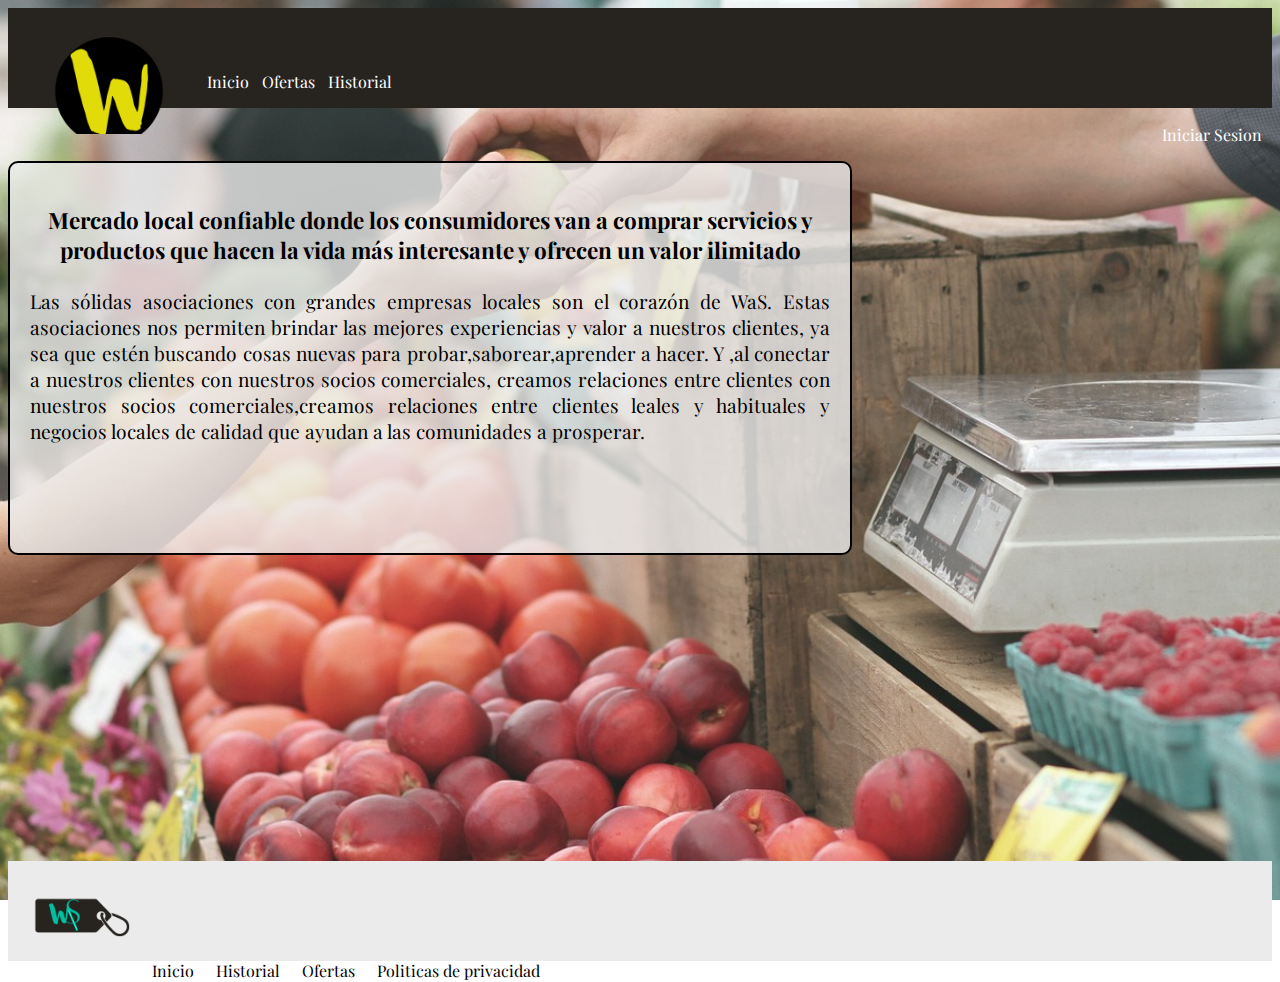
<file: Index.html>
<!DOCTYPE html>
<html lang="es">
  <head>
    <meta charset="UTF-8" />
    <meta name="viewport" content="width=device-width, initial-scale=1.0" />
    <link
      rel="shortcut icon"
      href="/imagenes/W sinBG.png"
      type="image/x-icon"
    />
    <link
      href="https://cdn.jsdelivr.net/npm/bootstrap@5.2.2/dist/css/bootstrap.min.css"
      rel="stylesheet"
      integrity="sha384-Zenh87qX5JnK2Jl0vWa8Ck2rdkQ2Bzep5IDxbcnCeuOxjzrPF/et3URy9Bv1WTRi"
      crossorigin="anonymous"
      --
    />
    <link rel="stylesheet" href="./css/cssIndex.css" />
    <link rel="stylesheet" href="./css/header.css" />
    <link rel="stylesheet" href="./css/footer.css" />
    <link rel="stylesheet" href="https://cdnjs.cloudflare.com/ajax/libs/font-awesome/6.3.0/css/all.min.css" integrity="sha512-SzlrxWUlpfuzQ+pcUCosxcglQRNAq/DZjVsC0lE40xsADsfeQoEypE+enwcOiGjk/bSuGGKHEyjSoQ1zVisanQ==" crossorigin="anonymous" referrerpolicy="no-referrer" />
    <style>
      @import url("https://fonts.googleapis.com/css2?family=Playfair+Display:wght@500&display=swap");
    </style>
    <title>WaS.com</title>
  </head>
  <body>
    <header>
      <nav>
        <ul class="navIzq d-flex">
          <li>
            <img
              id="logoSuperior"
              src="./imagenes/W sinBG.png"
              alt="Logo página"
            />
          </li>
          <li id="Inicio"><a href="./Index.html">Inicio</a></li>
          <li><a href="./ofertas.html">Ofertas</a></li>
          <li><a href="./historial.html">Historial</a></li>
        </ul>
        <ul class="navDer">
          <li id="inicioSesion">
            <a href="./InicioSesion.html">Iniciar Sesion</a>
          </li>
          <li>
            <i class="fa-solid fa-user text-white"></i>
          </li>
        </ul>
      </nav>
    </header>
    
      <article class="d-flex justify-content-center align-items-center">
        <section class="contenido">
          <h3 class="mb-2">
            Mercado local confiable donde los consumidores van a comprar
            servicios y productos que hacen la vida más interesante y ofrecen un
            valor ilimitado
          </h3>
          <p class="mt-2">
            Las sólidas asociaciones con grandes empresas locales son el corazón
            de WaS. Estas asociaciones nos permiten brindar las mejores
            experiencias y valor a nuestros clientes, ya sea que estén buscando
            cosas nuevas para probar,saborear,aprender a hacer. Y ,al conectar a
            nuestros clientes con nuestros socios comerciales, creamos relaciones
            entre clientes con nuestros socios comerciales,creamos relaciones
            entre clientes leales y habituales y negocios locales de calidad que
            ayudan a las comunidades a prosperar.
          </p>
          
        </section>
      
    </article>
    <footer class="mb-0">
      <p><img id="logoFooter" src="/imagenes/Logo páginaSinBg.png" alt="" /></p>
      <p>Inicio</p>
      <p>Historial</p>
      <p>Ofertas</p>
      <p>
        Politicas de privacidad
        <i class="fa-regular fa-copyright"></i>
      </p>
    </footer>
    <script src="js/slide.js"></script>
  </body>
</html>
</file>
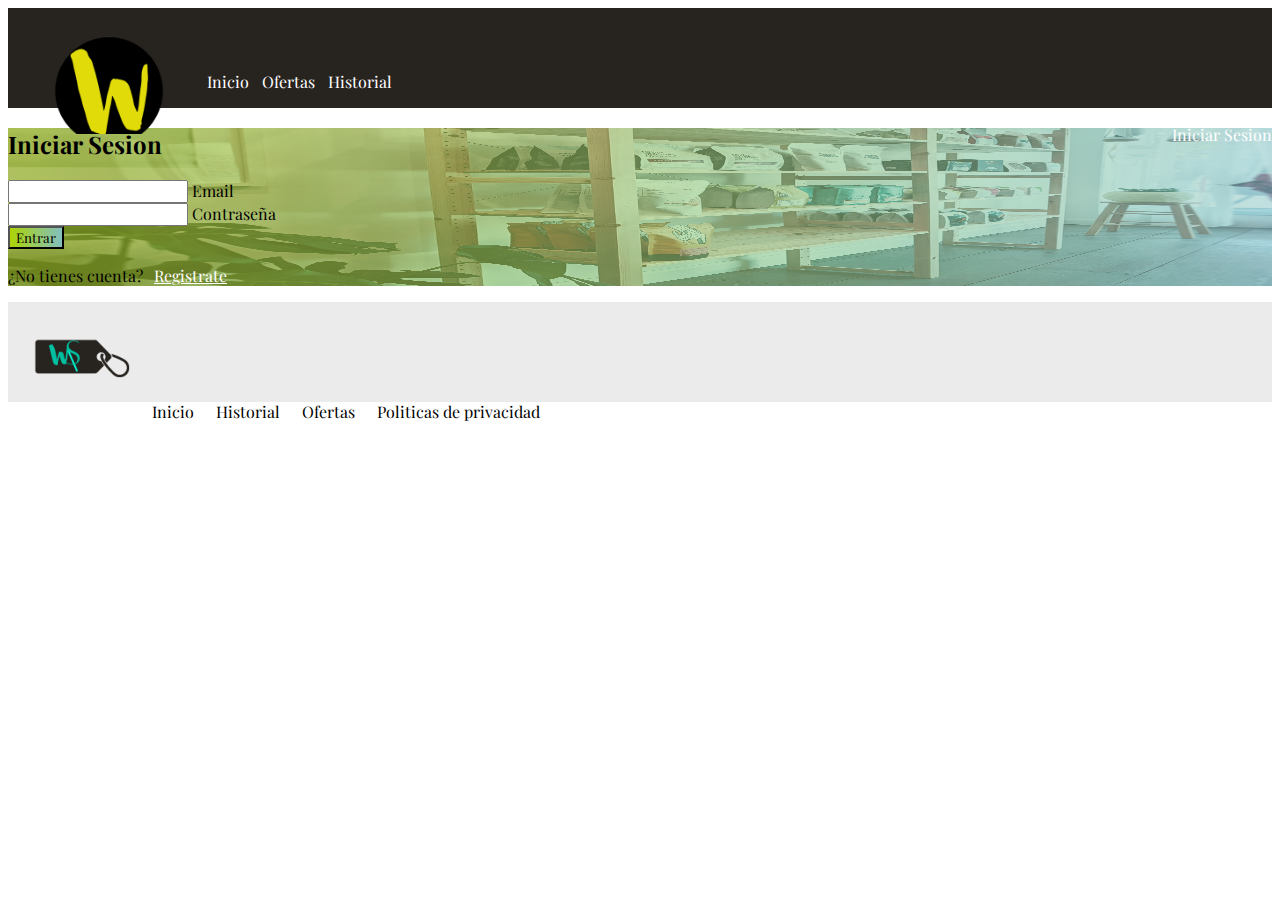
<file: InicioSesion.html>
<!DOCTYPE html>
<html lang="es">
  <head>
    <meta charset="UTF-8" />
    <meta http-equiv="X-UA-Compatible" content="IE=edge" />
    <meta name="viewport" content="width=device-width, initial-scale=1.0" />
    <link
      rel="shortcut icon"
      href="/imagenes/W sinBG.png"
      type="image/x-icon"
    />
    <link
      href="https://cdn.jsdelivr.net/npm/bootstrap@5.2.2/dist/css/bootstrap.min.css"
      rel="stylesheet"
      integrity="sha384-Zenh87qX5JnK2Jl0vWa8Ck2rdkQ2Bzep5IDxbcnCeuOxjzrPF/et3URy9Bv1WTRi"
      crossorigin="anonymous"
    />
    <style>
      @import url("https://fonts.googleapis.com/css2?family=Playfair+Display:wght@500&display=swap");
    </style>
    <link rel="stylesheet" href="./css/header.css" />
    <link rel="stylesheet" href="./css/cssRegistro.css" />
    <link rel="stylesheet" href="./css/footer.css">
    <link rel="stylesheet" href="https://cdnjs.cloudflare.com/ajax/libs/font-awesome/6.3.0/css/all.min.css" integrity="sha512-SzlrxWUlpfuzQ+pcUCosxcglQRNAq/DZjVsC0lE40xsADsfeQoEypE+enwcOiGjk/bSuGGKHEyjSoQ1zVisanQ==" crossorigin="anonymous" referrerpolicy="no-referrer" />
    <title>WaS.com</title>
  </head>
  <body>
    <header>
      <nav>
        <ul class="navIzq">
          <li>
            <img
              id="logoSuperior"
              src="./imagenes/W sinBG.png"
              alt="Logo página"
            />
          </li>
          <li id="Inicio"><a href="./Index.html">Inicio</a></li>
          <li><a href="./ofertas.html">Ofertas</a></li>
          <li><a href="./historial.html">Historial</a></li>
        </ul>
        <ul class="navDer">
          <li>
            <a href="./InicioSesion.html">Iniciar Sesion</a>
          </li>
          <li>
            <i class="fa-solid fa-user text-white"></i>
          </li>
        </ul>
      </nav>
    </header>

    <section
      class="vh-100 bg-image"
      style="
        background-image: url('/ImagenesWeb/sigmund-9OE7Y0ECyDo-unsplash.jpg');
        background-repeat: no-repeat;
        background-size: 100% 100%;
      "
    >
      <div class="mask d-flex align-items-center h-100 gradient-custom-3">
        <div class="container h-100">
          <div
            class="row d-flex justify-content-center align-items-center h-100"
          >
            <div class="col-12 col-md-9 col-lg-7 col-xl-6">
              <div class="card" style="border-radius: 15px">
                <div class="card-body p-5">
                  <h2 class="text-uppercase text-center mb-5">Iniciar Sesion</h2>

                  <form>

                    <div class="form-outline mb-4">
                      <input
                        type="email"
                        id="form3Example3cg"
                        class="form-control form-control-lg" required
                      />
                      <label class="form-label" for="form3Example3cg"
                        >Email</label
                      >
                    </div>

                    <div class="form-outline mb-4">
                      <input
                        type="password"
                        id="form3Example4cg"
                        class="form-control form-control-lg" required
                      />
                      <label class="form-label" for="form3Example4cg"
                        >Contraseña</label
                      >
                    </div>

                    <div class="d-flex justify-content-center">
                      <button
                        type="button"
                        class="btn btn-success btn-block btn-lg gradient-custom-4 text-body"
                      >
                        Entrar
                      </button>
                    </div>

                    <p class="text-center text-muted mt-5 mb-0">
                      ¿No tienes cuenta?
                      <a href="./registro.html" class="fw-bold text-body"
                        ><u>Registrate</u></a
                      >
                    </p>
                  </form>
                </div>
              </div>
            </div>
          </div>
        </div>
      </div>
    </section>
    <footer>
      <p><img id="logoFooter" src="/imagenes/Logo páginaSinBg.png" alt="" /></p>
      <p>Inicio</p>
      <p>Historial</p>
      <p>Ofertas</p>
      <p>Politicas de privacidad</p>
      <i class="fa-regular fa-copyright"></i>
    </footer>
  </body>
</html>
</file>
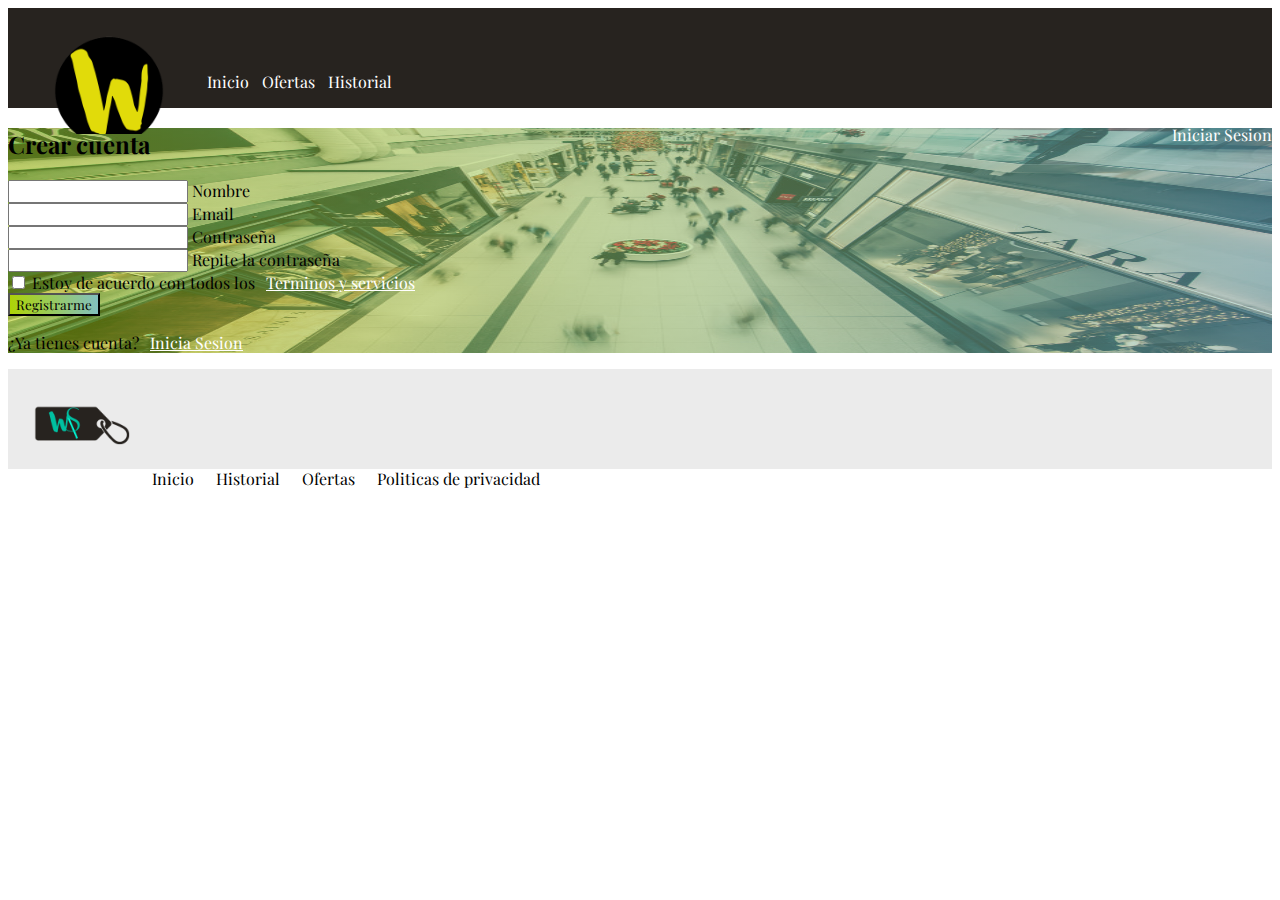
<file: registro.html>
<!DOCTYPE html>
<html lang="es">
  <head>
    <meta charset="UTF-8" />
    <meta http-equiv="X-UA-Compatible" content="IE=edge" />
    <meta name="viewport" content="width=device-width, initial-scale=1.0" />
    <link
      rel="shortcut icon"
      href="/imagenes/W sinBG.png"
      type="image/x-icon"
    />
    <link
      href="https://cdn.jsdelivr.net/npm/bootstrap@5.2.2/dist/css/bootstrap.min.css"
      rel="stylesheet"
      integrity="sha384-Zenh87qX5JnK2Jl0vWa8Ck2rdkQ2Bzep5IDxbcnCeuOxjzrPF/et3URy9Bv1WTRi"
      crossorigin="anonymous"
    />
    <style>
      @import url("https://fonts.googleapis.com/css2?family=Playfair+Display:wght@500&display=swap");
    </style>
    <link rel="stylesheet" href="./css/header.css" />
    <link rel="stylesheet" href="./css/footer.css" />
    <link rel="stylesheet" href="./css/cssRegistro.css" />
    <link rel="stylesheet" href="https://cdnjs.cloudflare.com/ajax/libs/font-awesome/6.3.0/css/all.min.css" integrity="sha512-SzlrxWUlpfuzQ+pcUCosxcglQRNAq/DZjVsC0lE40xsADsfeQoEypE+enwcOiGjk/bSuGGKHEyjSoQ1zVisanQ==" crossorigin="anonymous" referrerpolicy="no-referrer" />
    <title>WaS.com</title>
  </head>
  <body>
    <header>
      <nav>
        <ul class="navIzq">
          <li>
            <img
              id="logoSuperior"
              src="./imagenes/W sinBG.png"
              alt="Logo página"
            />
          </li>
          <li id="Inicio"><a href="./Index.html">Inicio</a></li>
          <li><a href="./ofertas.html">Ofertas</a></li>
          <li><a href="./historial.html">Historial</a></li>
        </ul>
        <ul class="navDer">
          <li>
            <a href="./InicioSesion.html">Iniciar Sesion</a>
          </li>
          <li>
            <i class="fa-solid fa-user text-white"></i>
          </li>
        </ul>
      </nav>
    </header>

    <section
      class="vh-100 bg-image"
      style="
        background-image: url('ImagenesWeb/busy-shopping-mall.jpg');
        background-repeat: no-repeat;
        background-size: 100% 100%;
      "
    >
      <div class="mask d-flex align-items-center h-100 gradient-custom-3">
        <div class="container h-100">
          <div
            class="row d-flex justify-content-center align-items-center h-100"
          >
            <div class="col-12 col-md-9 col-lg-7 col-xl-6">
              <div class="card" style="border-radius: 15px">
                <div class="card-body p-5">
                  <h2 class="text-uppercase text-center mb-5">Crear cuenta</h2>

                  <form>
                    <div class="form-outline mb-4">
                      <input
                        type="text"
                        id="form3Example1cg"
                        class="form-control form-control-lg"
                      />
                      <label class="form-label" for="form3Example1cg"
                        >Nombre</label
                      >
                    </div>

                    <div class="form-outline mb-4">
                      <input
                        type="email"
                        id="form3Example3cg"
                        class="form-control form-control-lg"
                      />
                      <label class="form-label" for="form3Example3cg"
                        >Email</label
                      >
                    </div>

                    <div class="form-outline mb-4">
                      <input
                        type="password"
                        id="form3Example4cg"
                        class="form-control form-control-lg"
                      />
                      <label class="form-label" for="form3Example4cg"
                        >Contraseña</label
                      >
                    </div>

                    <div class="form-outline mb-4">
                      <input
                        type="password"
                        id="form3Example4cdg"
                        class="form-control form-control-lg"
                      />
                      <label class="form-label" for="form3Example4cdg"
                        >Repite la contraseña</label
                      >
                    </div>

                    <div class="form-check d-flex justify-content-center mb-5">
                      <input
                        class="form-check-input me-2"
                        type="checkbox"
                        value=""
                        id="form2Example3cg"
                      />
                      <label class="form-check-label" for="form2Example3g">
                        Estoy de acuerdo con todos los
                        <a href="#!" class="text-body"
                          ><u>Terminos y servicios</u></a
                        >
                      </label>
                    </div>

                    <div class="d-flex justify-content-center">
                      <button
                        type="button"
                        class="btn btn-success btn-block btn-lg gradient-custom-4 text-body"
                      >
                        Registrarme
                      </button>
                    </div>

                    <p class="text-center text-muted mt-5 mb-0">
                      ¿Ya tienes cuenta?
                      <a href="./InicioSesion.html" class="fw-bold text-body"
                        ><u>Inicia Sesion</u></a
                      >
                    </p>
                  </form>
                </div>
              </div>
            </div>
          </div>
        </div>
      </div>
    </section>
    <footer>
      <p><img id="logoFooter" src="/imagenes/Logo páginaSinBg.png" alt="" /></p>
      <p>Inicio</p>
      <p>Historial</p>
      <p>Ofertas</p>
      <p>Politicas de privacidad</p>
      <i class="fa-regular fa-copyright"></i>
    </footer>
  </body>
</html>
</file>
<file: css/cssIndex.css>
html{
    height: 100%;
}
*{
    font-family: 'Playfair Display', serif;
}
body{
    background-image: url("/ImagenesWeb/apples-g14f9ccb83_1280.jpg");
    background-repeat: no-repeat;
    background-size:cover;
    height: 100%;
    
}

#contenedorCentral{
    display: flex;
    flex-direction: column;
    align-items: center;
}
.w3-section{
    margin-top: 10%;

   
}
article{
    height:calc(100% - 100px - 100px);;
}
.w3-section > img{
    border-radius: 30px;
}
.contenido{
    background-color: rgba(235, 235, 235,0.8);
    font-size: larger;
     margin-top: 53px;
     margin-bottom: 53px;
    text-align: justify;
    height: 350px;
    width: 800px;
    border: 2px solid black;
    border-radius: 10px;
    padding: 20px;
    
}
.contenido > h3{
    text-align: center;
    font-weight: bolder;
}
#inicioSesion{
    margin-right: 10px;
}
</file>
<file: css/header.css>
*{
  font-family: 'Playfair Display', serif;
}
header {
  height: 100px;
  background-color: #27231f;
}
#Inicio {
  margin-left: 30px;
  
}
nav {
  display: flex;
  width: 100%;
  justify-content: space-between;
  height: 80px;
  align-items: baseline;
}
.navIzq {
  display: flex;
  align-items: center;
}

.navDer {
  display: flex;
  align-items: center;
  flex-direction: row-reverse;
}

nav ul li {
  list-style: none;
  text-decoration: none;
  padding-left: 6px;
}
#logoSuperior {
  height: 110px;
  width: 110px;
}
#logoUserNav {
  height: 50px;
  width: 50px;
}
.avatar {
  size: 40px;
}

a{
  text-decoration: none;
  color: white;
  padding-left: 7px;
}
a:hover{
  background-color: #e1db0a;
  color: black;
  border-radius: 20px;
  padding: 7px;
}
/* .activo:active{
  background-color: #00c100;
} */
</file>
<file: css/footer.css>
footer{
    display: flex;
    justify-content: flex-start;
    align-items: baseline;
    background-color: rgb(235, 235, 235);
    height: 100px;
}
footer > p{
    padding-left: 22px;
}
.fa-copyright{
    font-size: 20px !important;
}
#logoFooter{
    height: 100px;
}
</file>
<file: css/cssRegistro.css>
.gradient-custom-3 {
  /* fallback for old browsers */
  background: #86e5a9;

  /* Chrome 10-25, Safari 5.1-6 */
  background: -webkit-linear-gradient(
    to right,
    rgba(173, 211, 6, 0.5),
    rgba(130, 192, 192, 0.5)
  );

  /* W3C, IE 10+/ Edge, Firefox 16+, Chrome 26+, Opera 12+, Safari 7+ */
  background: linear-gradient(
    to right,
    rgba(173, 211, 6, 0.5),
    rgba(130, 192, 192, 0.5)
  );
}
.gradient-custom-4 {
  /* fallback for old browsers */
  background: #84fab0;

  /* Chrome 10-25, Safari 5.1-6 */
  background: -webkit-linear-gradient(
    to right,
    rgba(173, 211, 6, 1),
    rgba(130, 192, 192, 1)
  );

  /* W3C, IE 10+/ Edge, Firefox 16+, Chrome 26+, Opera 12+, Safari 7+ */
  background: linear-gradient(
    to right,
    rgb(173, 211, 6),
    rgb(130, 192, 192)
  );
}
</file>
